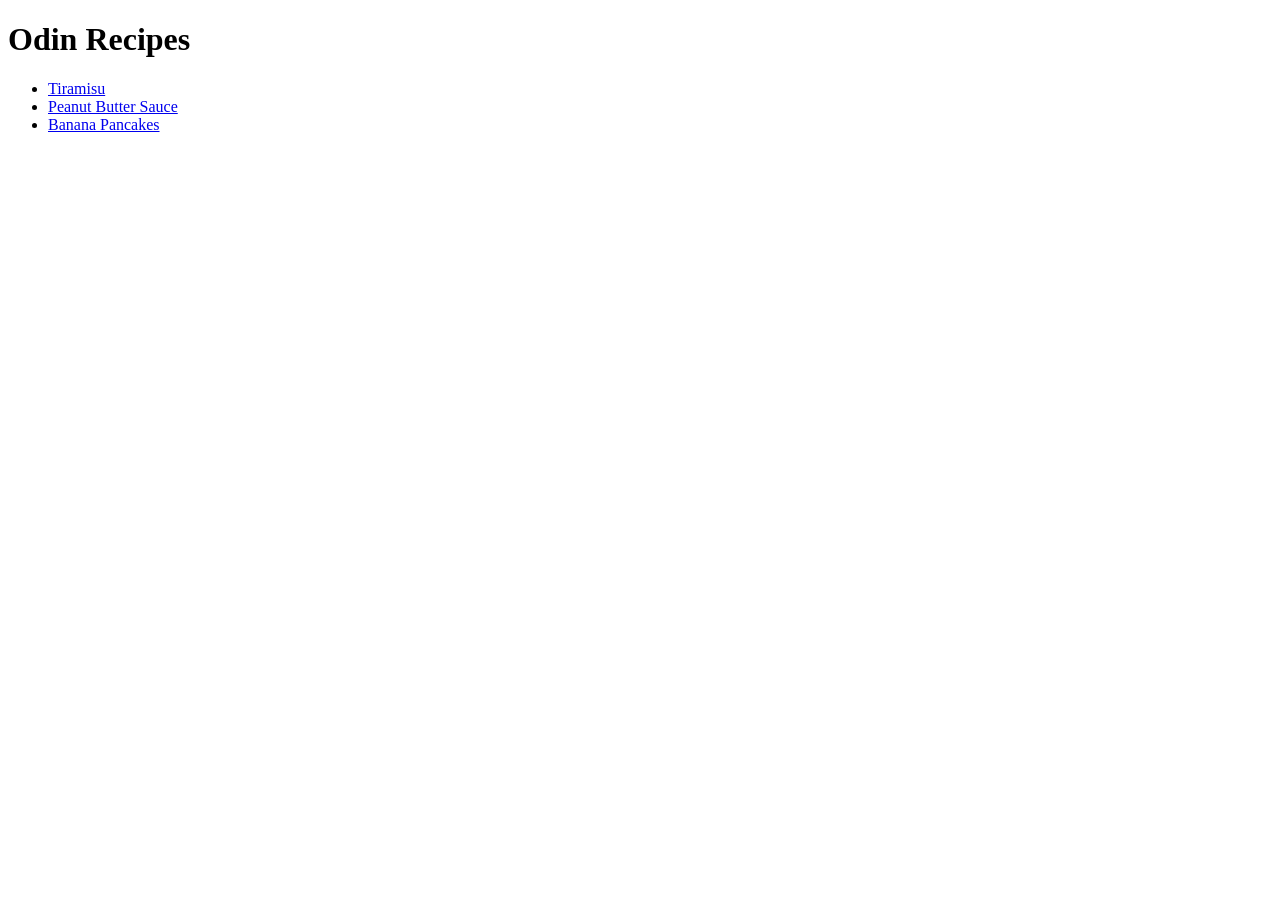
<file: index.html>
<!DOCTYPE html>

<html lang="en">

    <head>

        <meta charset="UTF-8">

        <Title>Odin Recipes</Title>

    </head>

    <body>
        <h1>Odin Recipes</h1>

        <ul>

            <li><a href="./recipes/tiramisu.html" target="_blank" rel="noopener noreferrer">Tiramisu</a></li>

            <li><a href="./recipes/pb_sauce.html" target="_blank" rel="noopener noreferrer">Peanut Butter Sauce</a></li>

            <li><a href="./recipes/banana_pancakes.html" target="_blank" rel="noopener noreferrer">Banana Pancakes</a></li>

        </ul>

    </body>

</html>
</file>
